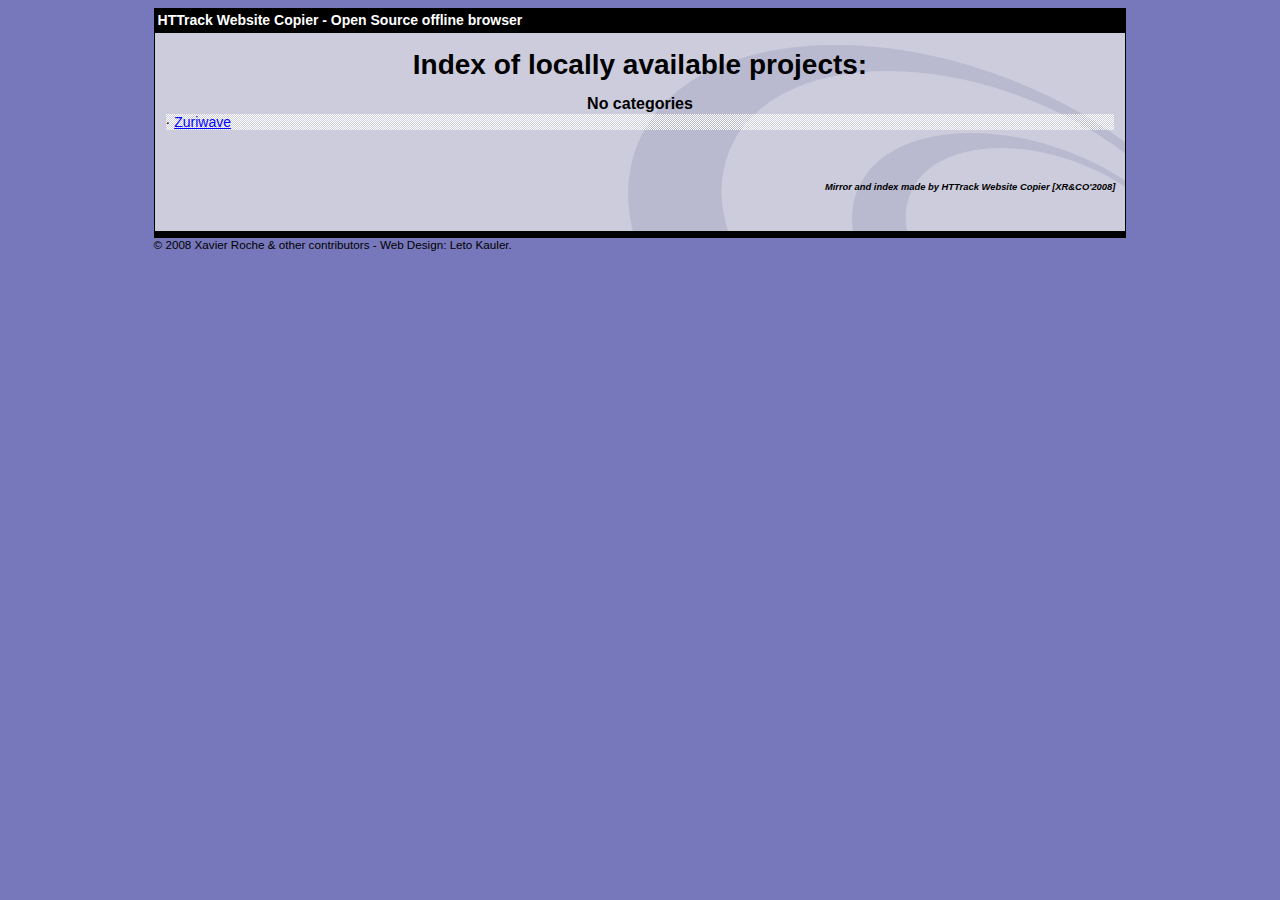
<file: index.html>
<html xmlns="http://www.w3.org/1999/xhtml" lang="en">

<head>
	<meta http-equiv="Content-Type" content="text/html; charset=utf-8" />
	<meta name="description" content="HTTrack is an easy-to-use website mirror utility. It allows you to download a World Wide website from the Internet to a local directory,building recursively all structures, getting html, images, and other files from the server to your computer. Links are rebuiltrelatively so that you can freely browse to the local site (works with any browser). You can mirror several sites together so that you can jump from one toanother. You can, also, update an existing mirror site, or resume an interrupted download. The robot is fully configurable, with an integrated help" />
	<meta name="keywords" content="httrack, HTTRACK, HTTrack, winhttrack, WINHTTRACK, WinHTTrack, offline browser, web mirror utility, aspirateur web, surf offline, web capture, www mirror utility, browse offline, local  site builder, website mirroring, aspirateur www, internet grabber, capture de site web, internet tool, hors connexion, unix, dos, windows 95, windows 98, solaris, ibm580, AIX 4.0, HTS, HTGet, web aspirator, web aspirateur, libre, GPL, GNU, free software" />
	<title>List of available projects - HTTrack Website Copier</title>
	<!-- Mirror and index made by HTTrack Website Copier/3.49-2 [XR&CO'2014] -->

	<style type="text/css">
	<!--

body {
	margin: 0;  padding: 0;  margin-bottom: 15px;  margin-top: 8px;
	background: #77b;
}
body, td {
	font: 14px "Trebuchet MS", Verdana, Arial, Helvetica, sans-serif;
	}

#subTitle {
	background: #000;  color: #fff;  padding: 4px;  font-weight: bold; 
	}

#siteNavigation a, #siteNavigation .current {
	font-weight: bold;  color: #448;
	}
#siteNavigation a:link    { text-decoration: none; }
#siteNavigation a:visited { text-decoration: none; }

#siteNavigation .current { background-color: #ccd; }

#siteNavigation a:hover   { text-decoration: none;  background-color: #fff;  color: #000; }
#siteNavigation a:active  { text-decoration: none;  background-color: #ccc; }


a:link    { text-decoration: underline;  color: #00f; }
a:visited { text-decoration: underline;  color: #000; }
a:hover   { text-decoration: underline;  color: #c00; }
a:active  { text-decoration: underline; }

#pageContent {
	clear: both;
	border-bottom: 6px solid #000;
	padding: 10px;  padding-top: 20px;
	line-height: 1.65em;
	background-image: url(backblue.gif);
	background-repeat: no-repeat;
	background-position: top right;
	}

#pageContent, #siteNavigation {
	background-color: #ccd;
	}


.imgLeft  { float: left;   margin-right: 10px;  margin-bottom: 10px; }
.imgRight { float: right;  margin-left: 10px;   margin-bottom: 10px; }

hr { height: 1px;  color: #000;  background-color: #000;  margin-bottom: 15px; }

h1 { margin: 0;  font-weight: bold;  font-size: 2em; }
h2 { margin: 0;  font-weight: bold;  font-size: 1.6em; }
h3 { margin: 0;  font-weight: bold;  font-size: 1.3em; }
h4 { margin: 0;  font-weight: bold;  font-size: 1.18em; }

.blak { background-color: #000; }
.hide { display: none; }
.tableWidth { min-width: 400px; }

.tblRegular       { border-collapse: collapse; }
.tblRegular td    { padding: 6px;  background-image: url(fade.gif);  border: 2px solid #99c; }
.tblHeaderColor, .tblHeaderColor td { background: #99c; }
.tblNoBorder td   { border: 0; }


// -->
</style>

</head>

<body>
<table width="76%" border="0" align="center" cellspacing="0" cellpadding="3" class="tableWidth">
	<tr>
	<td id="subTitle">HTTrack Website Copier - Open Source offline browser</td>
	</tr>
</table>
<table width="76%" border="0" align="center" cellspacing="0" cellpadding="0" class="tableWidth">
<tr class="blak">
<td>
	<table width="100%" border="0" align="center" cellspacing="1" cellpadding="0">
	<tr>
	<td colspan="6"> 
		<table width="100%" border="0" align="center" cellspacing="0" cellpadding="10">
		<tr> 
		<td id="pageContent"> 
<!-- ==================== End prologue ==================== -->


<h1 ALIGN=Center>Index of locally available projects:</H1>
  <table border="0" width="100%" cellspacing="1" cellpadding="0">
		<TH>
		<BR/>
			No categories
		</TH>
		<TR>
		  <TD BACKGROUND="fade.gif">
                    &middot; <A HREF="Zuriwave/index.html">Zuriwave</A>
   		  </TD>
		</TR>
	</TABLE>
	<BR>
	<H6 ALIGN="RIGHT">
         <I>Mirror and index made by HTTrack Website Copier [XR&CO'2008]</I>
	</H6>
	<!-- Mirror and index made by HTTrack Website Copier/3.49-2 [XR&CO'2014] -->
	<!-- Thanks for using HTTrack Website Copier! -->

<!-- ==================== Start epilogue ==================== -->
		</td>
		</tr>
		</table>
	</td>
	</tr>
	</table>
</td>
</tr>
</table>

<table width="76%" border="0" align="center" valign="bottom" cellspacing="0" cellpadding="0">
	<tr>
	<td id="footer"><small>&copy; 2008 Xavier Roche & other contributors - Web Design: Leto Kauler.</small></td>
	</tr>
</table>

</body>

</html>
</file>
